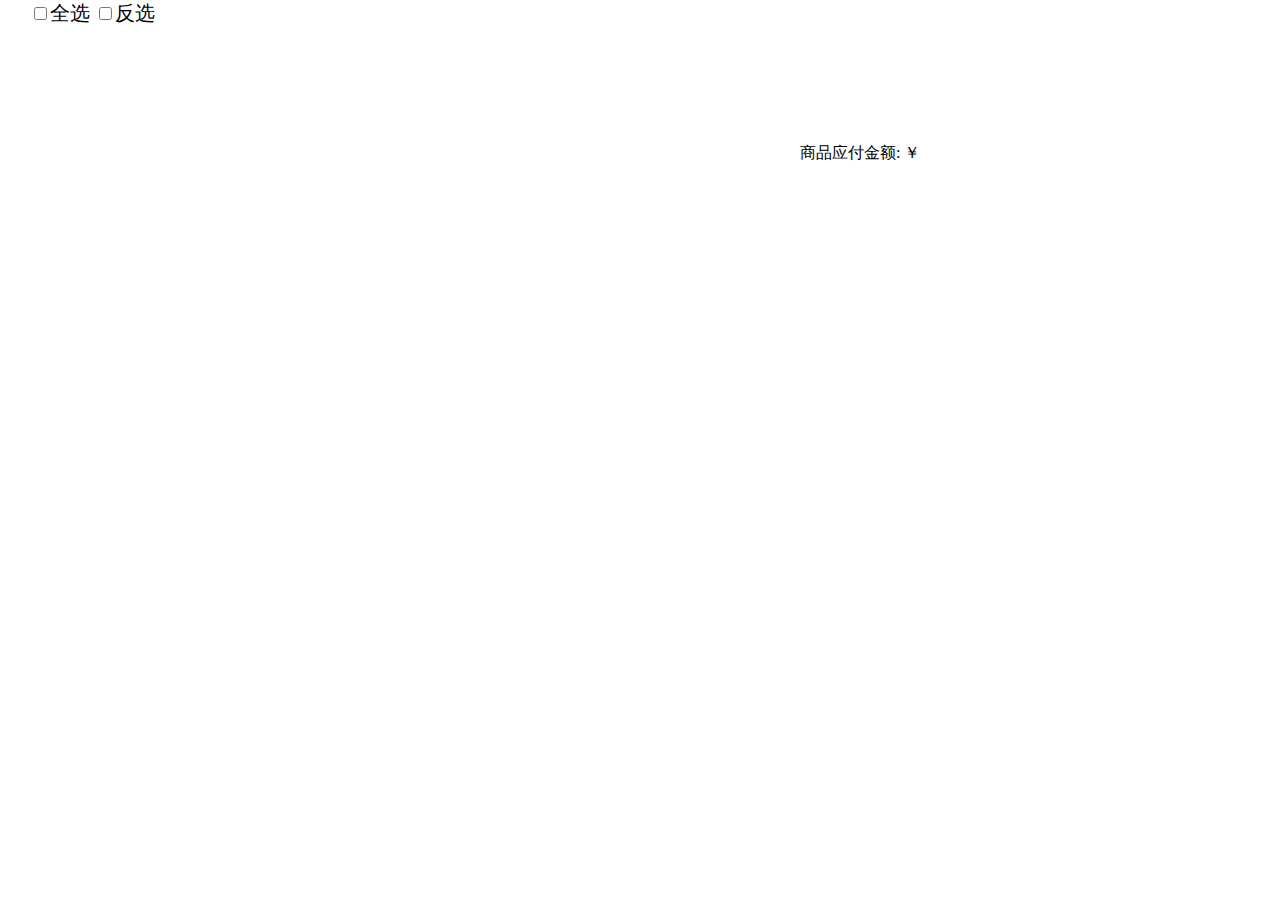
<file: shopCart.html>
<!DOCTYPE html>
<html>
	<head>
		<meta charset="UTF-8">
		<title></title>
		<script src="js/jquery-1.11.0.js" type="text/javascript" charset="utf-8"></script>
		<script src="js/bootstrap.min.js" type="text/javascript" charset="utf-8"></script>
		<script src="js/shopCart.js" type="text/javascript" charset="utf-8"></script>
		<script src="js/cookie.js" type="text/javascript" charset="utf-8"></script>
		<link rel="stylesheet" type="text/css" href="css/shopCart.css"/>
		
	</head>
	<body>
		<div class="container-fluid">
			<div class="one">
				<input type="checkbox"  id="checkAll">全选
				<input type="checkbox" id="checkOther">反选
			</div>
			<div id="article_div_ul">
				
			</div>
			<div class="article_ul_down">
				<span class="span">商品应付金额: ￥</span><span class="article_ul_down1"></span>
			</div>
		</div>
	</body>
</html>
</file>
<file: css/shopCart.css>
body,ul,li,dl,dt,dd,p,ol,h1,h2,h3,h4,h5,h6,form,img,table,fieldset,legend,figure,figcaption{margin:0; padding:0;}
ul,li,ol{list-style:none;}
img,fieldset{border:0; } 
img{display:block;}
a{text-decoration:none; color:#333;}
h1,h2,h3,h4,h5,h6{font-weight:100;}
body{ font-family:"微软雅黑";}
input,a{outline:none;}
html,body{font-size:12px;}





#article_div_ul {
	width: 1150px;
	min-height: 96px;
	padding: 20px;
	margin: 0 auto;
	padding-bottom: 0
}
#article_div_ul li {
	width: 1110px;
	height: 96px;
	padding: 20px;
	border-bottom: 1px solid #ccc
}
#article_div_ul li img {
	width: 90px;
	height: 90px;
	float: left
}

#article_div_ul li span {
	float: left;
	font-size: 12px;
	width: 300px;
	margin-left: 20px;
	margin-top: 20px
}

#article_div_ul li .price {
	font-size: 15px;
	margin: 20px 40px 0 100px;
	width: 50px
}

#article_div_ul li input {
	float: left;
	margin-top: 20px
}

#article_div_ul li i {
	float: left;
	font-size: 15px;
	font-weight: 700;
	margin-top: 20px;
	border: 1px solid #ccc;
	padding: 0 10px
}

#article_div_ul li p {
	float: left;
	margin: 0 10px;
	font-size: 15px;
	color: red;
	margin-top: 20px;
	margin-left: 100px
}

#article_div_ul li .delete_btn {
	float: right;
	margin-right: 90px;
	width: 30px;
	height: 30px;
	cursor: pointer;
	border: 1px solid #333333;
	line-height: 30px;
	text-align: center;
}

.article_ul_down .span {
	margin-left: 800px;
	font-size: 16px
}

.article_ul_down .article_ul_down1 {
	font-size: 16px;
	color: #f4296b
}
.one{margin-left: 30px;font-size: 20px;}
</file>
